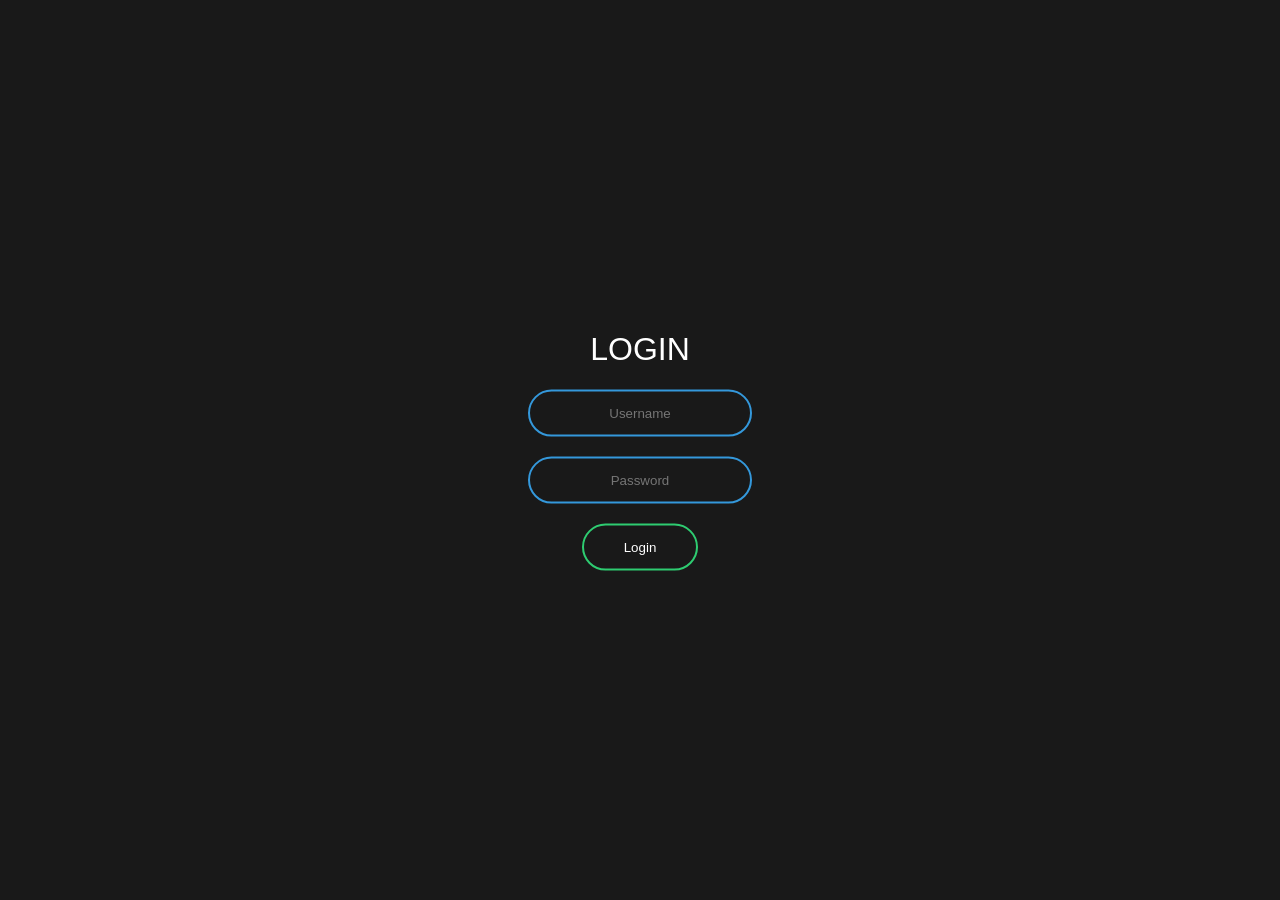
<file: Login.html>
<!DOCTYPE html>
<html lang="en" dir="ltr">
  <head>
    <meta charset="utf-8">
    <title>Login</title>
    <link rel="stylesheet" href="login.css">
  </head>
  <body>

<form class="box" action="index.html" method="post">
  <h1>Login</h1>
  <input type="text" name="" placeholder="Username">
  <input type="password" name="" placeholder="Password">
  <input type="submit" name="" value="Login">
</form>


  </body>
</html>
</file>
<file: login.css>
body{
  margin: 0;
  padding: 0;
  font-family: sans-serif;
  background: #191919;
}
.box{
  width: 300px;
  padding: 40px;
  position: absolute;
  top: 50%;
  left: 50%;
  transform: translate(-50%,-50%);
  background: #191919;
  text-align: center;
}
.box h1{
  color: white;
  text-transform: uppercase;
  font-weight: 500;
}
.box input[type = "text"],.box input[type = "password"]{
  border:0;
  background: none;
  display: block;
  margin: 20px auto;
  text-align: center;
  border: 2px solid #3498db;
  padding: 14px 10px;
  width: 200px;
  outline: none;
  color: white;
  border-radius: 24px;
  transition: 0.25s;
}
.box input[type = "text"]:focus,.box input[type = "password"]:focus{
  width: 280px;
  border-color: #2ecc71;
}
.box input[type = "submit"]{
  border:0;
  background: none;
  display: block;
  margin: 20px auto;
  text-align: center;
  border: 2px solid #2ecc71;
  padding: 14px 40px;
  outline: none;
  color: white;
  border-radius: 24px;
  transition: 0.25s;
  cursor: pointer;
}
.box input[type = "submit"]:hover{
  background: #2ecc71;
}
</file>
